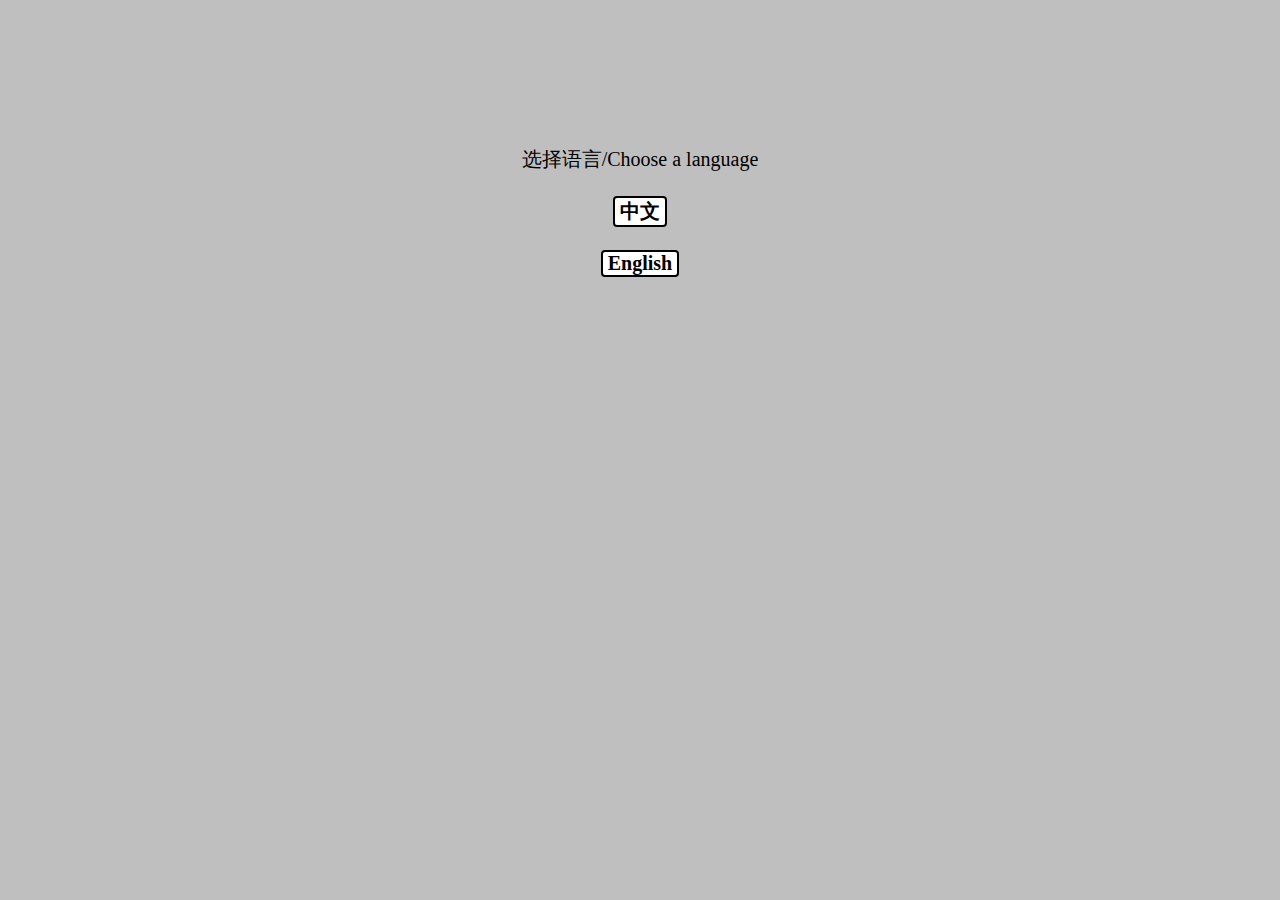
<file: index.html>
<!DOCTYPE html>
<head>
	<title>Setting</title>
	
	<style>
	body {
		text-align: center;
		font-family: verdana;
		font-size: 20px;
		cursor: default;
		background: #bfbfbf
	}
	
	a {
		background: #FFFFFF;
		font-weight: bold;
		border: 2px solid #000000;
		border-radius: 4px;
		transition-duration: 0.2s;
		cursor: pointer;
		font-family: Typewriter;
		font-size: 20px;
		display: inline-block;
	}
	
	a:-webkit-any-link {
		color: #000000;
		cursor: pointer;
		text-decoration: none;
	}
	
	a:hover {
		border: 2px solid #E0E0E0;
		background: #000000;
		color:#FFFFFF;
		box-shadow: #E0E0E0 0px 0px 0px 2px;
	}
	</style>
</head>

<body>
<br><br><br><br><br><br>
	选择语言/Choose a language<br><br>
	<a href="CN/index.html">&nbsp中文&nbsp </a><br><br>
	<a href="EN/index.html">&nbspEnglish&nbsp </a><br><br>
</body>
</file>
